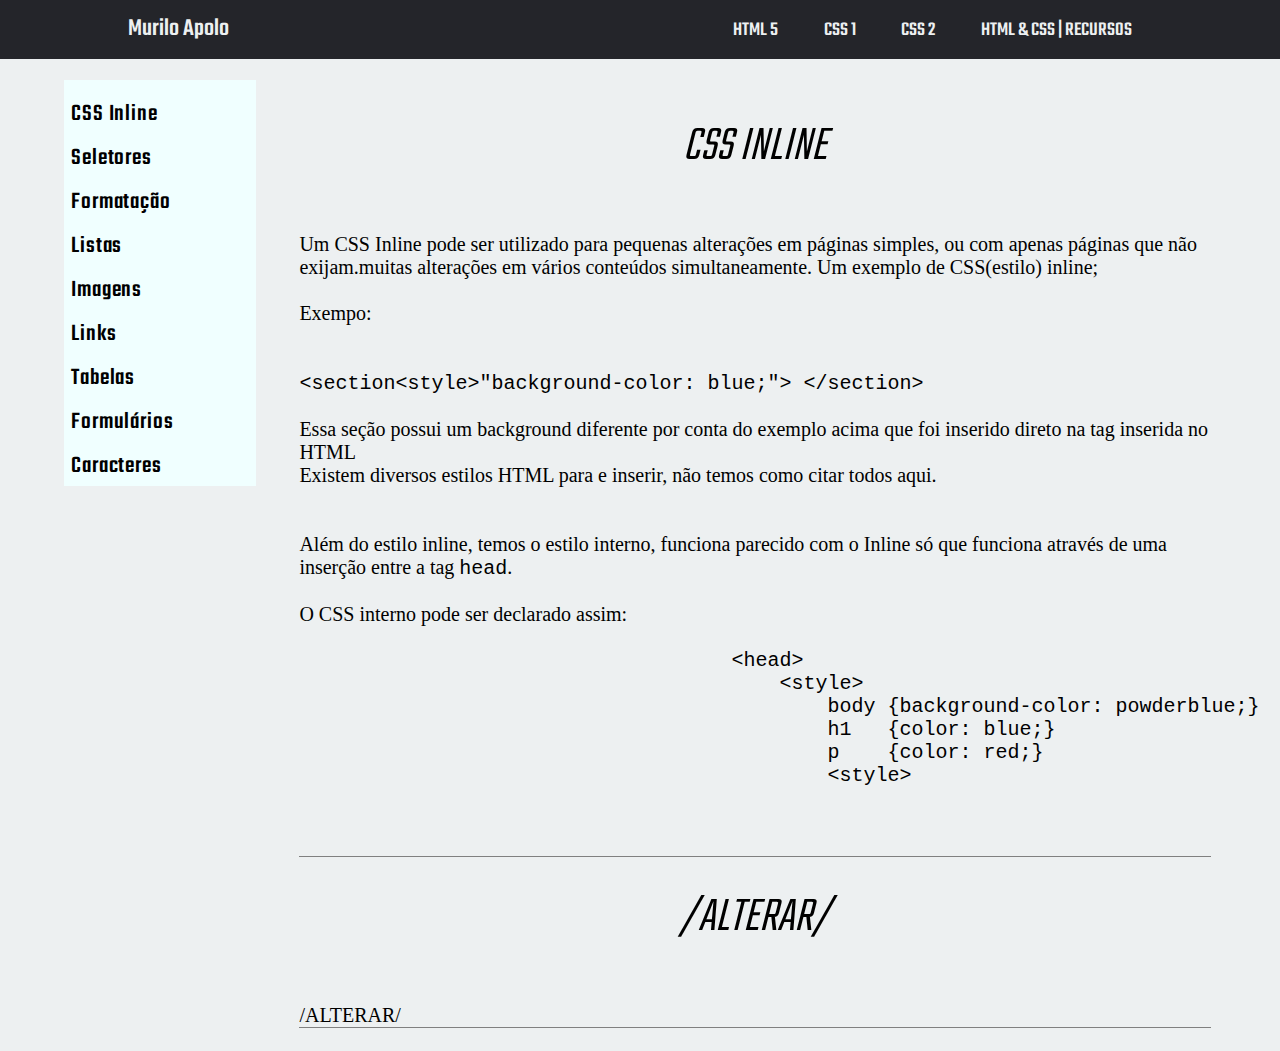
<file: cssbasico.html>
<!DOCTYPE html>
<html lang="pt-br">
<head>
    <meta charset="UTF-8">
    <meta http-equiv="X-UA-Compatible" content="IE=edge">
    <meta name="viewport" content="width=device-width, initial-scale=1.0">
    <link rel="stylesheet" href="css/estilo.css">
    <link rel="stylesheet" href="css/cssconteudo.css">
    <link rel="stylesheet" href="css/normalize.css">
    <link rel="shortcut icon" href="imagens/fav_icon_incolor.png" type="image/x-icon">
    <title>HTML/CSS- REVISÃO</title>
</head>
<body>
<div id="topo_header">
   <header>        
            <a class="logo" href="index.html">Murilo Apolo</a>       
        <nav>
            <ul class="nav_links">
                <li> <a href="index.html">Html 5</a> </li>
                <li> <a href="cssbasico.html">css 1</a></li>
                <li> <a href="cssavancado">css 2</a></li>
                <li> <a href="recursos">html & css | recursos</a> </li>                
            </ul>
        </nav>
    </header>
</div>
<main>
    <div id="corpo_do_site"><!-- Corpo do site-->    
        <div id="left_menu"><!-- Barra Lateral-->        
            <aside>
                <ul>
                    <li><a href="#inline">CSS Inline</a></li>
                    <li><a href="#seletores">Seletores</a></li>
                    <li><a href="#format-texto">Formatação</a></li>
                    <li><a href="#listas">Listas</a></li>
                    <li><a href="#imagens">Imagens</a></li>
                    <li><a href="#links">Links</a></li>
                    <li><a href="#tabelas">Tabelas</a></li>
                    <li><a href="#formularios">Formulários</a></li>
                    <li><a href="#carac-especiais">Caracteres</a></li>
                    
                </ul>               
            </aside><!-- Fim Barra Lateral-->   
        </div><!-- Fim barra Lateral--> 
            <div id="right_content"><!-- Conteúdo principal-->       
                <article>
                    <!-- Modelo para referência 
                    <section id="/ALTERAR/">
                        <h1 class="titulo">/ALTERAR/</h1><br>
                        <p>/ALTERAR/</p>                          
                        </section>                        
                    -->
                    <section id="inline"&lt;style&gt;"background-color: lightblue;"">
                        <h1 class="titulo">CSS Inline</h1><br>
                            <p>Um CSS Inline pode ser utilizado para pequenas alterações em páginas simples, ou com apenas páginas que não exijam.muitas alterações em vários conteúdos simultaneamente. Um exemplo de CSS(estilo) inline; </p> <br>
                            <p>Exempo:</p> <br> <br>
                            <code>
                                &lt;section&lt;style&gt;"background-color: blue;"&gt; &lt;/section&gt;
                            </code> <br><br>
                            <p>
                                Essa seção possui um background diferente por conta do exemplo acima que foi inserido direto na tag inserida no HTML
                            </p>
                            <p>
                                Existem diversos estilos HTML para e inserir, não temos como citar todos aqui. 
                            </p> <br><br>   
                            <p>
                                Além do estilo inline, temos o estilo interno, funciona parecido com o Inline só que funciona através de uma inserção entre a tag <code>head</code>.</p>
                            <br>
                            <p>
                               O CSS interno pode ser declarado assim: <br>
                               <pre>
                                   <code>
                                    &lt;head&gt;
                                        &lt;style&gt;
                                            body {background-color: powderblue;}
                                            h1   {color: blue;}
                                            p    {color: red;}
                                            &lt;style&gt;
                                        </head>
                                   </code>
                               </pre>
                            </p>
                   </section> 
                    <section id="/ALTERAR/">
                    <h1 class="titulo">/ALTERAR/</h1><br>
                               <p>/ALTERAR/</p>
                    </section>   


    </div><!-- Fim conteudo principal--> 
    </div><!-- Corpo do site-->
    <footer>
        
    </footer>
</main>
</body>
</html>
</file>
<file: css/estilo.css>
﻿@import url('https://fonts.googleapis.com/css2?family=Teko:wght@300;400&display=swap');

* {
    box-sizing: border-box;
    margin: 0;
    padding: 0;
    /* background-color: #24252a; background original*/
}

html {
    	scroll-behavior: smooth;
	
}

body {
    font-family: Arial, Helvetica, sans-serif;
    font-size: 20px;
    background: #edf0f1;
	width: 100%;
    	height: 100%;
}

header li,
a {
    font-family: 'Teko', sans-serif;
    font-weight: 500;
    font-size: 16px;
    color: #edf0f1;
    text-decoration: none;
}



header {
    min-width: 650px;
    background-color: #24252a;
    display: flex;
    justify-content: space-between;
    flex-direction: row;
    flex-wrap: nowrap;
    align-items: center;
    padding: 15px 10%;
}

#topo_header {
    height: 15px;
    width: 100%;
    position: fixed;
    top: 0;
    left: 0;
}

.logo {
    font-size: 25px;
    cursor: pointer;
}

.nav_links ul {
    list-style: none;
}

.nav_links li {
    flex-shrink: 1;
    display: inline-block;
    padding: 0 20px;
}

.nav_links a {
    font-size: 20px;
    text-transform: uppercase;
    transition: all 0.3s ease 0s;
}

.nav_links li a:hover {
    color: #0088a9;
}

/*
    ####Formatações do conteúdo
*/
main {
    width: 100%;	
    padding-top: 60px;
    margin-top: 20px;

}

#corpo_do_site {  

    width: 90%;
    margin: 0 auto;
    height: 100%;

}

aside ul {
    list-style-type: none;
}

#left_menu {
	
    line-height: 9px;
    letter-spacing: 0.044em;
    float: left;
    position: fixed;	
    background-color: azure;
    width: 15%;
   
    
    

}

#left_menu li {
    margin: 25px 0 10px 2px;
}

#left_menu li a {
    padding: 5px;
    text-align: left;
    display: block;
    font-size: 1.5rem;
    color: black;
}

#left_menu li a:hover {
    transition: all 0.1s ease-in-out 0s;
    color: #fcfaff;
    background-color: #a5b5b8;
}

#right_content {
   
    padding: 5px;
    width: 80%;
    float: right;
}

/*
    ##########Formatando posts.
*/

section {
    font-family: 'Times New Roman', Times, serif;
    border-bottom: 1px solid gray;
    margin-bottom: 20px;
}

section a {
    font-size: 35px;
    color: rgb(206, 9, 9);
}

.titulo {
    font-weight: 300;
    font-size: 50px;
    font-family: Teko;
    text-align: center;
    text-transform: uppercase;
    font-style: italic;
}

.exemplo-img {
    width: 99%;
}

footer {
    clear: both;
}
</file>
<file: css/cssconteudo.css>
table {
    width: 100%;
}

.ex-1 {
    border: 1px solid black;
}

.ex-2 {
    border-collapse: collapse;
}

.espaco1 {
    border-collapse: collapse;
}

.espaco {
    border: 1px solid red;
    padding: 15px;
}
</file>
